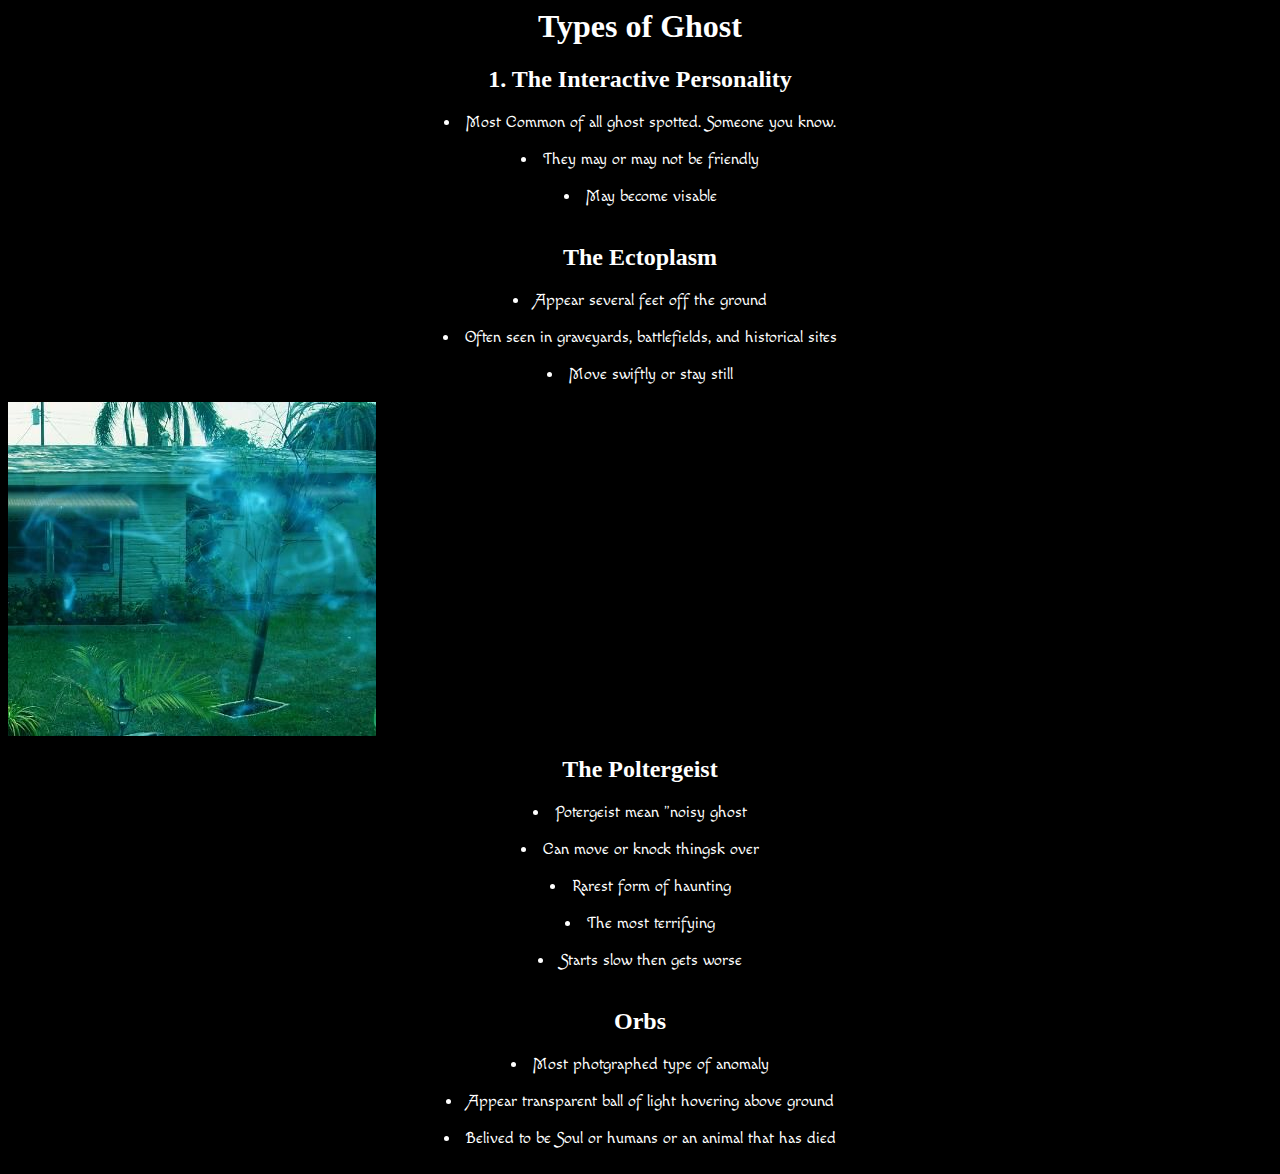
<file: index.html>
<DOCTYPE html>
<html>

    <head>
    
        <title>Ghost</title>
        
        <link rel="stylesheet" type="text/css" href="main.css">
        
                <link href="https://fonts.googleapis.com/css?family=Macondo+Swash+Caps" rel="stylesheet">
        
    </head>
    
    <body>
        
        <h1>Types of Ghost</h1>
        
        <h2>1. The Interactive Personality</h2>
        
        <li>Most Common of all ghost spotted. Someone you know.</li><br>
        <li>They may or may not be friendly</li><br>
        <li>May become visable</li><br>
        
        <h2>The Ectoplasm</h2>
        
        <li>Appear several feet off the ground</li><br>
        <li>Often seen in graveyards, battlefields, and historical sites</li><br>
        <li>Move swiftly or stay still</li><br>
        
        <img src="ectoplasm.jpg" alt="Ectoplasm"><br>
        
        <h2>The Poltergeist</h2>
        
        <li>Potergeist mean "noisy ghost</li><br>
        <li>Can move or knock thingsk over</li><br>
        <li>Rarest form of haunting</li><br>
        <li>The most terrifying</li><br>
        <li>Starts slow then gets worse</li><br>
        
        <h2>Orbs</h2>
        
        <li>Most photgraphed type of anomaly</li><br>
        <li>Appear transparent ball of light hovering above ground</li><br>
        <li>Belived to be Soul or humans or an animal that has died</li><br>
        
    </body>
    
</html>
</file>
<file: main.css>
ul {
    list-style-type: none;
    margin: 0;
    padding: 0;
    overflow: hidden;
    background-color: darkgray;
}
li {
    color: white;
    font-family: 'Macondo Swash Caps', cursive;
    text-align: center;
    text-size: 50px;
}
li a {
    display: block;
    color: white;
    text-align: center;
    padding: 14px 16px;
    text-decoration: none;
}
li a:hover {
    background-color: lightgray;   
}
body {
    background-color: black;   
}
h1 {
    color: white;   
    text-align: center;
}
h2 {
    color: white;
    text-align: center; 
}
</file>
